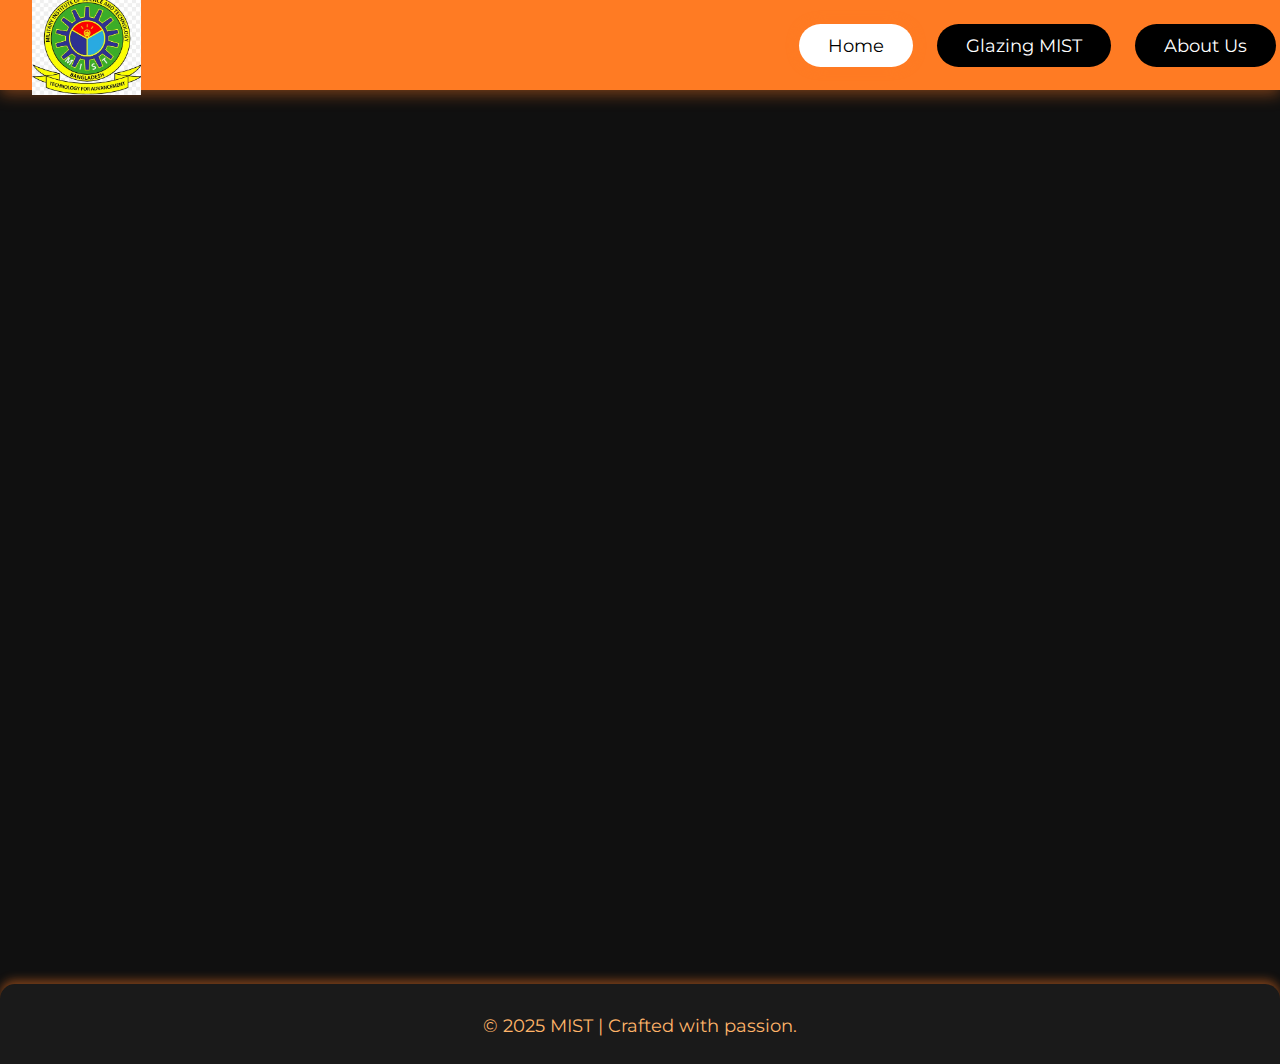
<file: index.html>
<!DOCTYPE html>
<html lang="en">
<head>
  <meta charset="UTF-8" />
  <title>MIST | Home</title>
  <link rel="stylesheet" href="styles.css" />
</head>
<body>
  <header>
    <img src="mist.jpg" alt="MIST Logo" class="main-logo animated-logo" />
    <nav>
      <a class="nav-btn active" href="index.html">Home</a>
      <a class="nav-btn" href="glazing.html">Glazing MIST</a>
      <a class="nav-btn" href="about.html">About Us</a>
    </nav>
  </header>
  <main>
    <h1 class="fade-in delay-1">Welcome to MIST!</h1>
    <p class="big-desc fade-in delay-2">Innovating at the intersection of technology, creativity, and experience. Explore what MIST has in store for you.</p>
    <section class="cta-center fade-in delay-3">
      <button class="main-btn pulse" onclick="showAlert()">Show my Details</button>
      <p class="info">Click the button to see your profile info in a cool pop-up.</p>
    </section>
    <section class="feature-strip fade-in delay-4">
      <div class="feature-card slide-up">
        <h2>Who We Are</h2>
        <p>MIST blends cutting-edge tech with unique design to create unforgettable interactive experiences.</p>
      </div>
      <div class="feature-card slide-up delay-1">
        <h2>Events & News</h2>
        <p>Stay updated with our latest competitions, workshops, hackathons, and conferences.</p>
      </div>
      <div class="feature-card slide-up delay-2">
        <h2>Connect with Us</h2>
        <p>Be part of the community—follow us on socials or join our newsletter today!</p>
      </div>
    </section>
    <section class="testimonial fade-in delay-5">
      <blockquote>
        “Joining MIST was the best decision of my college life. The people, the learning, the fun—I grew more in one semester than ever before!”
      </blockquote>
      <cite>- Happy Club Member</cite>
    </section>
  </main>
  <footer>
    <p>© 2025 MIST | Crafted with passion.</p>
  </footer>
  <script src="script.js"></script>
</body>
</html>
</file>
<file: styles.css>
@import url('https://fonts.googleapis.com/css2?family=Montserrat:wght@400;600&display=swap');

:root {
  --main-orange: #ff7b23;
  --dark-bg: #101010;
  --accent: #fffbe7;
  --text-light: #fff;
  --text-muted: #cfcfcf;
  --shadow-color: rgba(255, 123, 35, 0.45);
}

body {
  font-family: 'Montserrat', Arial, sans-serif;
  margin: 0;
  background: var(--dark-bg);
  color: var(--text-light);
  overflow-x: hidden;
}

header {
  display: flex;
  align-items: center;
  background: var(--main-orange);
  padding: 0;
  height: 90px;
  box-shadow: 0 4px 15px var(--shadow-color);
}

.main-logo {
  height: 100px;
  margin-left: 32px;
  animation: dropIn 1s ease-out forwards;
}

nav {
  margin-left: auto;
  display: flex;
  gap: 16px;
}

.nav-btn {
  font-size: 1.1rem;
  padding: 11px 29px;
  margin: 0 4px;
  border: none;
  border-radius: 25px;
  background: #000;
  color: #fff;
  outline: none;
  cursor: pointer;
  text-decoration: none;
  transition: background 0.25s, color 0.25s;
  box-shadow: 0 0 0 transparent;
  position: relative;
  overflow: hidden;
}

.nav-btn.active,
.nav-btn:hover {
  background: #fff;
  color: #000;
  box-shadow: 0 0 12px var(--main-orange);
}

.nav-btn::before {
  content: "";
  position: absolute;
  top: 100%;
  left: 0;
  width: 100%;
  height: 3px;
  background: var(--main-orange);
  transition: top 0.3s ease;
  z-index: -1;
}

.nav-btn:hover::before,
.nav-btn.active::before {
  top: 0;
}

main {
  max-width: 1200px;
  margin: 48px auto 32px auto;
  padding: 0 2vw;
}

h1 {
  font-size: 2.7rem;
  text-align: center;
  letter-spacing: 2px;
  margin-top: 0;
  opacity: 0;
  transform: translateY(30px);
  animation-fill-mode: forwards;
}

.big-desc {
  text-align: center;
  color: var(--text-muted);
  margin-bottom: 42px;
  font-size: 1.5rem;
  opacity: 0;
  transform: translateY(30px);
  animation-fill-mode: forwards;
}

.cta-center {
  text-align: center;
  margin: 54px 0 22px 0;
  opacity: 0;
  transform: translateY(20px);
  animation-fill-mode: forwards;
}

.main-btn {
  background: var(--main-orange);
  color: #000;
  font-size: 1.35rem;
  padding: 22px 64px;
  border: none;
  border-radius: 12px;
  cursor: pointer;
  transition: background 0.28s, transform 0.3s;
  box-shadow: 0 6px 15px rgba(255, 123, 35, 0.45);
  animation: pulse 2s infinite;
}

.main-btn:hover {
  background: #ffb469;
  transform: scale(1.1);
}

.info {
  margin-top: 18px;
  color: var(--text-muted);
}

.feature-strip {
  margin: 62px 0 29px 0;
  display: flex;
  gap: 30px;
  justify-content: space-around;
  flex-wrap: wrap;
  opacity: 0;
  transform: translateY(25px);
  animation-fill-mode: forwards;
}

.feature-card {
  background: #232323;
  border-radius: 12px;
  padding: 24px 39px;
  min-width: 200px;
  flex: 1 1 250px;
  box-shadow: 0 1px 6px #0006;
  transform: translateY(25px);
  opacity: 0;
  animation-fill-mode: forwards;
}

.testimonial {
  background: #191919;
  color: #ffe6bb;
  margin: 39px auto 0 auto;
  padding: 31px 3vw 27px 3vw;
  font-size: 1.2rem;
  border-radius: 13px;
  max-width: 650px;
  text-align: center;
  opacity: 0;
  transform: translateY(15px);
  animation-fill-mode: forwards;
}

.testimonial cite {
  display: block;
  color: #ff9500;
  margin-top: 8px;
  font-size: 1rem;
}

footer {
  text-align: center;
  background: #1a1a1a;
  color: #ffb469;
  font-size: 1.1rem;
  padding: 13px 0 11px 0;
  border-radius: 15px 15px 0 0;
  margin-top: 48px;
  box-shadow: 0 -4px 10px var(--shadow-color);
}

/* Animations */
@keyframes dropIn {
  0% {
    transform: translateY(-100px);
    opacity: 0;
  }
  100% {
    transform: translateY(0);
    opacity: 1;
  }
}

@keyframes pulse {
  0%, 100% {
    box-shadow: 0 0 25px 8px var(--main-orange);
    transform: scale(1);
  }
  50% {
    box-shadow: 0 0 40px 15px var(--main-orange);
    transform: scale(1.05);
  }
}

/* Delays for staggered appearance */
.fade-in {
  animation-name: fadeInUp;
  animation-duration: 1s;
  animation-fill-mode: forwards;
  animation-timing-function: ease-out;
  opacity: 0;
  transform: translateY(25px);
}

.delay-1 {
  animation-delay: 0.3s;
}
.delay-2 {
  animation-delay: 0.5s;
}
.delay-3 {
  animation-delay: 0.7s;
}
.delay-4 {
  animation-delay: 1s;
}
.delay-5 {
  animation-delay: 1.3s;
}

@keyframes fadeInUp {
  to {
    opacity: 1;
    transform: translateY(0);
  }
}

.slide-up {
  animation: slideUp 0.6s ease forwards;
  opacity: 0;
  transform: translateY(35px);
}

.slide-up.delay-1 {
  animation-delay: 0.3s;
}

.slide-up.delay-2 {
  animation-delay: 0.6s;
}

@keyframes slideUp {
  to {
    transform: translateY(0);
    opacity: 1;
  }
}

/* Glazing Page Animations */
.glazing-section h1.glazing-title {
  font-weight: 700;
  font-size: 3rem;
  opacity: 0;
  animation: zoomIn 1s forwards;
  animation-delay: 0.5s;
}

@keyframes zoomIn {
  from {
    opacity: 0;
    transform: scale(0.6);
  }
  to {
    opacity: 1;
    transform: scale(1);
  }
}

.logo-showcase {
  display: flex;
  justify-content: center;
  gap: 40px;
  margin: 50px 0 25px 0;
  flex-wrap: wrap;
}

.logo-showcase img {
  width: 160px;
  height: 130px;
  object-fit: contain;
  border-radius: 14px;
  background: #fff;
  box-shadow: 0 4px 18px #ff7b2330;
  cursor: pointer;
  transition: transform 0.3s ease;
}

.logo-spin {
  animation: spin 6s linear infinite;
}

.logo-bounce {
  animation: bounce 1.8s ease-in-out infinite;
}

.logo-bounce.delay-1 {
  animation-delay: 0.6s;
}

.logo-showcase img:hover {
  transform: scale(1.15) rotate(5deg);
}

@keyframes spin {
  from {
    transform: rotate(0deg);
  }
  to {
    transform: rotate(360deg);
  }
}

@keyframes bounce {
  0%, 100% {
    transform: translateY(0px);
  }
  50% {
    transform: translateY(-20px);
  }
}

/* Fun Facts */
.fun-facts {
  background: #2a180e;
  color: #ffd89c;
  border-radius: 16px;
  margin: 35px auto 0 auto;
  max-width: 720px;
  padding: 18px 36px;
  box-shadow: 0 5px 12px #ff7b2380;
  font-weight: 600;
  font-size: 1.18rem;
}

.fun-facts ul {
  padding-left: 20px;
  margin: 0;
}

/* About Section */
.about-section {
  margin-bottom: 52px;
}

.about-grid {
  display: flex;
  gap: 32px;
  justify-content: center;
  margin-top: 60px;
  flex-wrap: wrap;
}

.about-card {
  background: #201f1c;
  border-radius: 12px;
  padding: 32px 36px;
  min-width: 220px;
  max-width: 340px;
  text-align: center;
  box-shadow: 0 2px 12px #0005;
  opacity: 0;
  transform: translateX(-70px);
  animation-fill-mode: forwards;
  animation-duration: 0.7s;
}

.about-card.slide-left {
  animation-name: slideLeft;
}

.about-card.delay-1 {
  animation-delay: 0.3s;
}

.about-card.delay-2 {
  animation-delay: 0.6s;
}

@keyframes slideLeft {
  to {
    opacity: 1;
    transform: translateX(0);
  }
}

.about-card img {
  width: 74px;
  height: 74px;
  object-fit: contain;
  border-radius: 50%;
  background: #fff;
  margin-bottom: 18px;
}

.gallery-page {
  margin: 60px auto 28px auto;
  text-align: center;
  opacity: 0;
  transform: translateY(20px);
  animation: fadeInUp 1s ease forwards;
  animation-delay: 1.2s;
}

.gallery {
  display: flex;
  gap: 30px;
  justify-content: center;
  flex-wrap: wrap;
}

.gallery-item {
  background: var(--main-orange);
  border-radius: 14px;
  padding: 22px 20px;
  min-width: 190px;
  max-width: 270px;
  box-shadow: 0 7px 15px rgba(255, 123, 35, 0.36);
  opacity: 0;
  animation-name: popIn;
  animation-duration: 0.5s;
  animation-fill-mode: forwards;
  animation-timing-function: ease-out;
}

.gallery-item.pop-in {
  animation-name: popIn;
}

.gallery-item.pop-in.delay-1 {
  animation-delay: 0.5s;
}

.gallery-item.pop-in.delay-2 {
  animation-delay: 1s;
}

@keyframes popIn {
  from {
    opacity: 0;
    transform: scale(0.4);
  }
  to {
    opacity: 1;
    transform: scale(1);
  }
}

.gallery-item img {
  max-width: 90%;
  border-radius: 8px;
  margin-bottom: 14px;
  background: #fff;
}

.desc {
  color: var(--dark-bg);
  font-weight: 600;
  font-size: 1.05rem;
}

.toggle-message-sec {
  text-align: center;
  margin: 62px auto;
  opacity: 0;
  animation: fadeInUp 1s ease forwards;
  animation-delay: 1.7s;
}

.triangle-btn {
  width: 75px;
  height: 75px;
  background: var(--main-orange);
  border: none;
  clip-path: polygon(0 0, 100% 50%, 0 100%);
  color: #101010;
  font-size: 1.1rem;
  font-weight: 700;
  line-height: 71px;
  margin-right: 36px;
  margin-bottom: 4px;
  cursor: pointer;
  box-shadow: 0 3px 8px #0005;
  transition: background 0.25s;
  animation: pulse 3s infinite;
}

.triangle-btn:hover {
  background: #ffd89c;
}

#toggleText {
  font-size: 1.28rem;
  color: #fffae0;
  vertical-align: middle;
  font-weight: 700;
  user-select: none;
}

.toggle-hint {
  color: var(--text-muted);
  font-size: 1.05rem;
  margin-top: 10px;
}

/* Responsive */
@media (max-width: 850px) {
  .feature-strip,
  .about-grid,
  .gallery {
    flex-direction: column;
    gap: 20px;
    align-items: center;
  }
}
</file>
